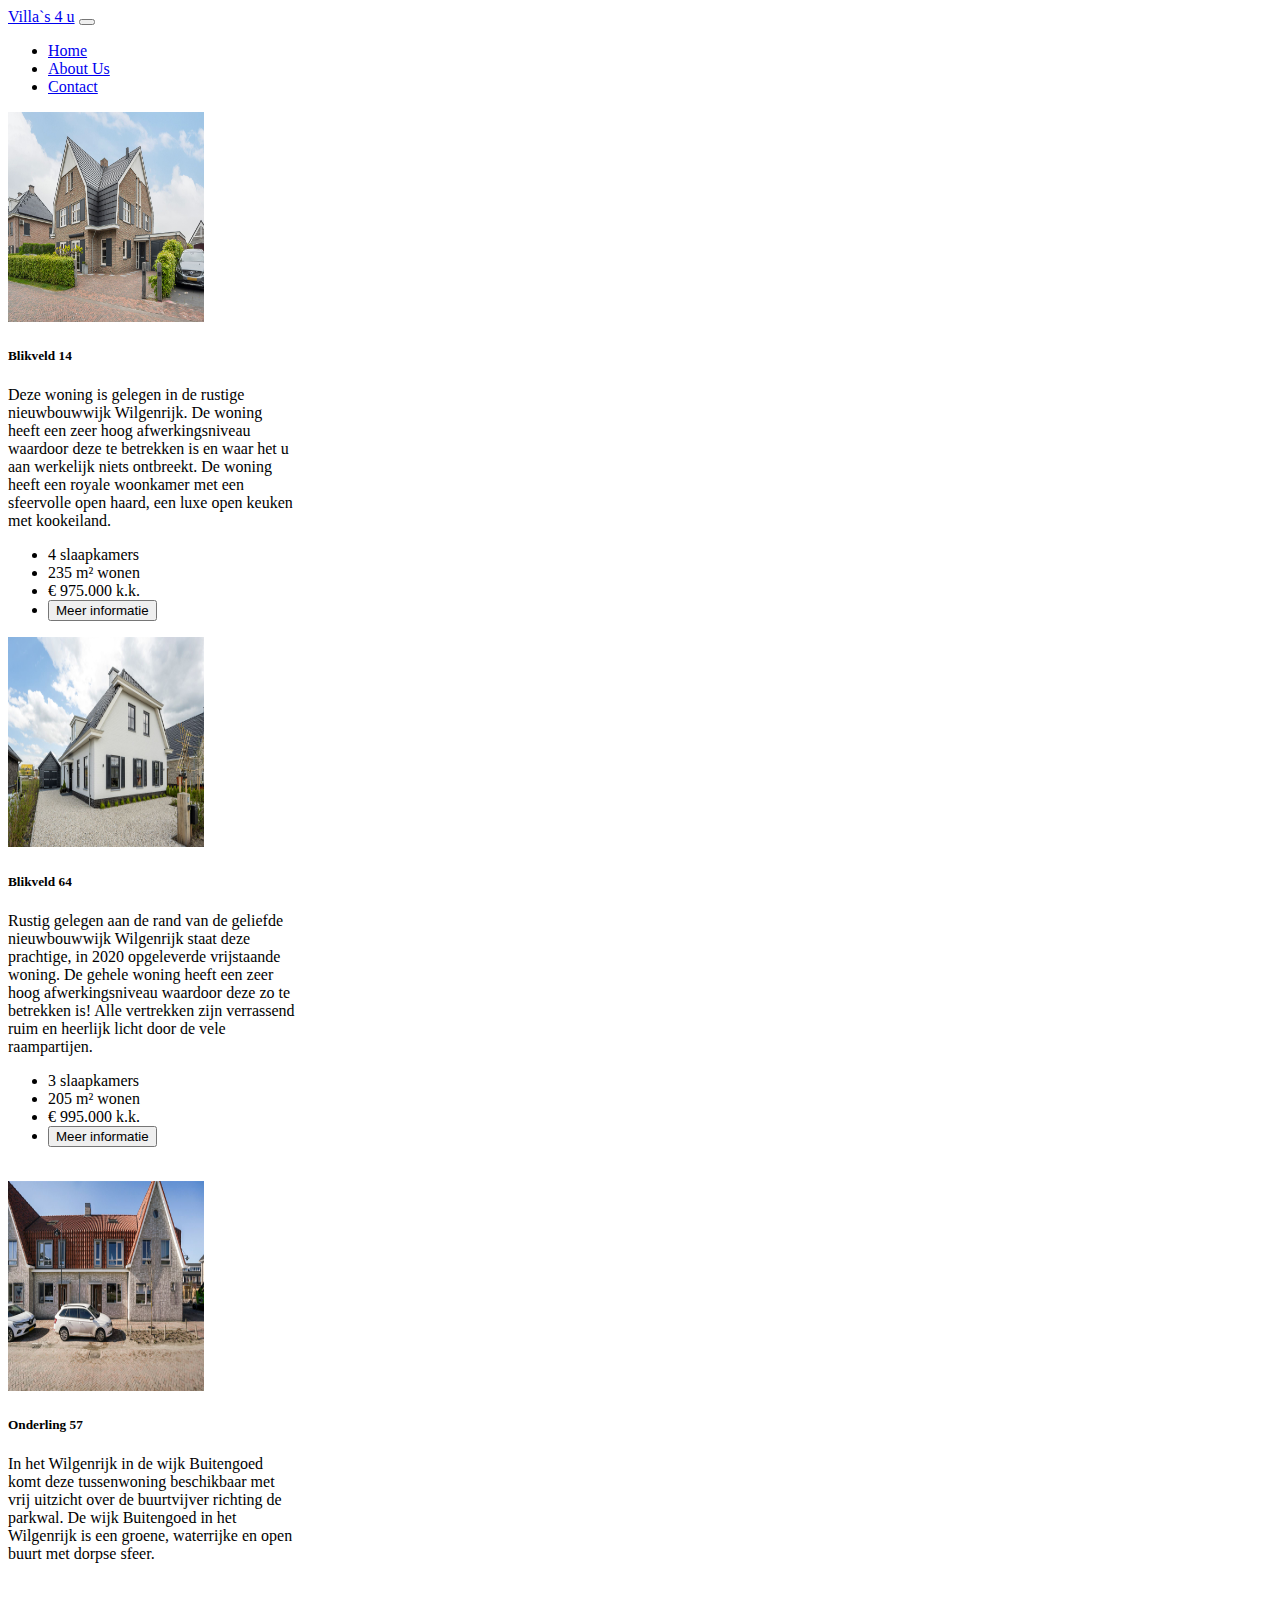
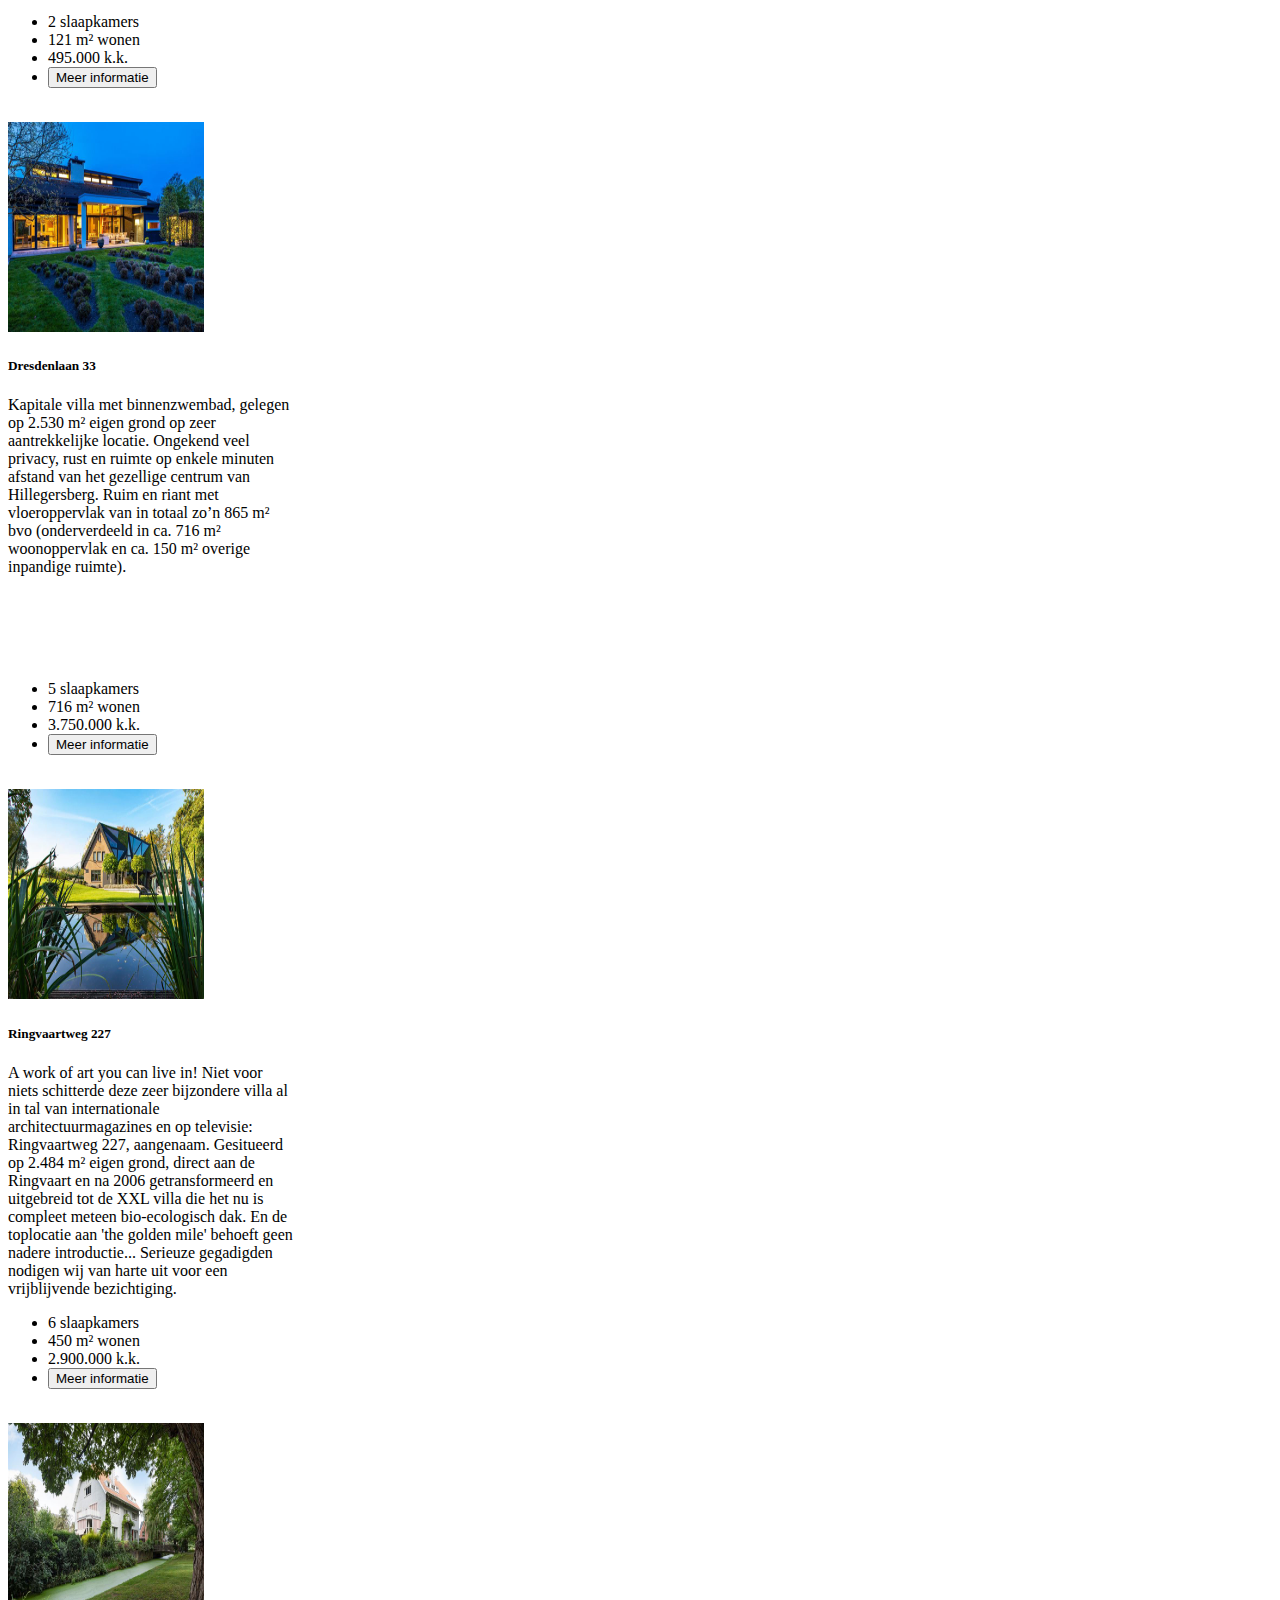
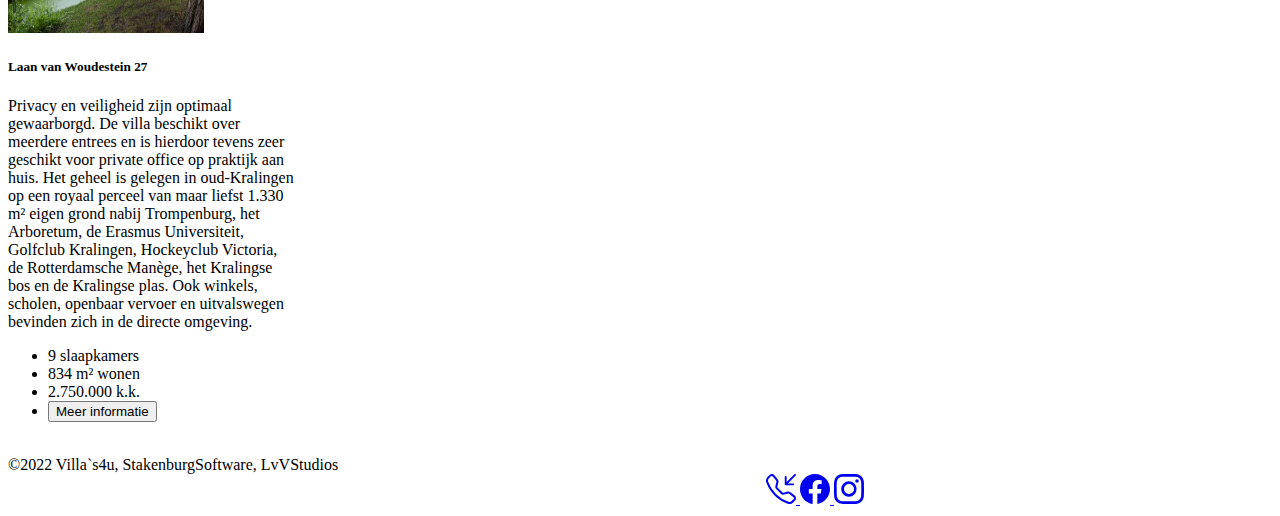
<file: index.html>
<!DOCTYPE html>
<html lang="en">
<head>
    <meta charset="UTF-8">
    <meta http-equiv="X-UA-Compatible" content="IE=edge">
    <meta name="viewport" content="width=device-width, initial-scale=1.0">
    <title>Villa's4U | Home</title>
    <link rel="stylesheet" href="./style.css">
    <link rel="icon" href="./media/logo.png">
</head>
<body>
    <nav class="navbar navbar-expand-md navbar-dark bg-dark mb-4">
        <div class="container-fluid">
            <a class="navbar-brand" href="./index.html">Villa`s 4 u</a>
            <button class="navbar-toggler" type="button" data-bs-toggle="collapse" data-bs-target="#navbarCollapse" aria-controls="navbarCollapse" aria-expanded="false" aria-label="Toggle navigation">
                <span class="navbar-toggler-icon"></span>
            </button>
            <div class="collapse navbar-collapse" id="navbarCollapse">
                <ul class="navbar-nav me-auto mb-2 mb-md-0">
                    <li class="nav-item">
                        <a class="nav-link active" aria-current="page" href="./index.html">Home</a>
                    </li>
                    <li class="nav-item">
                        <a class="nav-link" aria-current="page" href="./aboutUs.html">About Us</a>
                    </li>
                    <li class="nav-item">
                        <a class="nav-link" href="./contact.html">Contact</a>
                    </li>
                </ul>
            </div>
        </div>
    </nav>

    <div class="container">
        <div class="row">
            <div class="col"><div class="card" style="width: 18rem;">
                <img src="media/blikveld14/blikveld.jpeg" class="card-img-top style_prevu_kit" alt="blikveld 14">
                <div class="card-body">
                    <h5 class="card-title">Blikveld 14</h5>
                    <p class="card-text">Deze woning is gelegen in de rustige nieuwbouwwijk Wilgenrijk. De woning heeft een zeer hoog afwerkingsniveau waardoor deze te betrekken is en waar het u aan werkelijk niets ontbreekt. De woning heeft een royale woonkamer met een sfeervolle open haard, een luxe open keuken met kookeiland.</p>
                </div>
                <ul class="list-group list-group-flush">
                    <li class="list-group-item">4 slaapkamers</li>
                    <li class="list-group-item">235 m² wonen</li>
                    <li class="list-group-item">€ 975.000 k.k.</li>
                    <li class="list-group-item"><a href="./huizen/blik14.html"><button type="button" class="btn btn-dark">Meer informatie</button></a></li>
                </ul>


            </div></div>
            <div class="col"><div class="card" style="width: 18rem;">
                <img src="./media/blikveld64/blikveld64.jpeg" class="card-img-top style_prevu_kit" alt="blikveld 64">
                <div class="card-body">
                    <h5 class="card-title">Blikveld 64</h5>
                    <p class="card-text">Rustig gelegen aan de rand van de geliefde nieuwbouwwijk Wilgenrijk staat deze prachtige, in 2020 opgeleverde vrijstaande woning. De gehele woning heeft een zeer hoog afwerkingsniveau waardoor deze zo te betrekken is! Alle vertrekken zijn verrassend ruim en heerlijk licht door de vele raampartijen.</p>
                </div>
                <ul class="list-group list-group-flush">
                    <li class="list-group-item">3 slaapkamers</li>
                    <li class="list-group-item">205 m² wonen</li>
                    <li class="list-group-item">€ 995.000 k.k.</li>
                    <li class="list-group-item"><a href="./huizen/blik64.html"><button type="button" class="btn btn-dark">Meer informatie</button></a></li>
                </ul>


            </div>
                <br>
            </div>
            <div class="col"><div class="card" style="width: 18rem;">
                <img src="./media/onderling/onderling.jpeg" class="card-img-top style_prevu_kit" alt="onderling">
                <div class="card-body">
                    <h5 class="card-title">Onderling 57</h5>
                    <p class="card-text">In het Wilgenrijk in de wijk Buitengoed komt deze tussenwoning beschikbaar met vrij uitzicht over de buurtvijver richting de parkwal. De wijk Buitengoed in het Wilgenrijk is een groene, waterrijke en open buurt met dorpse sfeer.</p> <br>
                </div>
                <ul class="list-group list-group-flush">
                    <li class="list-group-item">2 slaapkamers</li>
                    <li class="list-group-item">121 m² wonen</li>
                    <li class="list-group-item">495.000 k.k.</li>
                    <li class="list-group-item"><a href="./huizen/onderling57.html"><button type="button" class="btn btn-dark">Meer informatie</button></a></li>
                </ul>


            </div>
                <br>
            </div>
            <div class="container">
            </div>
            <div class="col"><div class="card" style="width: 18rem;">
                <img src="media/Dresdenlaan33/Dresdenlaan33.jpeg" class="card-img-top style_prevu_kit" alt="Dresdenlaan">
                <div class="card-body">
                    <h5 class="card-title">Dresdenlaan 33</h5>
                    <p class="card-text">Kapitale villa met binnenzwembad, gelegen op 2.530 m² eigen grond op zeer aantrekkelijke locatie.

                        Ongekend veel privacy, rust en ruimte op enkele minuten afstand van het gezellige centrum van Hillegersberg.

                        Ruim en riant met vloeroppervlak van in totaal zo’n 865 m² bvo (onderverdeeld in ca. 716 m² woonoppervlak en ca. 150 m² overige inpandige ruimte).</p> <br><br><br><br>
                </div>
                <ul class="list-group list-group-flush">
                    <li class="list-group-item">5 slaapkamers</li>
                    <li class="list-group-item">716 m² wonen</li>
                    <li class="list-group-item">3.750.000 k.k.</li>
                    <li class="list-group-item"><a href=""><button type="button" class="btn btn-dark">Meer informatie</button></a></li>
                </ul>


            </div>
                <br>
            </div>
            <div class="col"><div class="card" style="width: 18rem;">
                <img src="media/Ringvaartweg227/Ringvaartweg227.jpeg" class="card-img-top style_prevu_kit" alt="Ringvaartweg">
                <div class="card-body">
                    <h5 class="card-title">Ringvaartweg 227</h5>
                    <p class="card-text">A work of art you can live in! Niet voor niets schitterde deze zeer bijzondere villa al in tal van internationale architectuurmagazines en op televisie: Ringvaartweg 227, aangenaam.

                        Gesitueerd op 2.484 m² eigen grond, direct aan de Ringvaart en na 2006 getransformeerd en uitgebreid tot de XXL villa die het nu is compleet meteen bio-ecologisch dak. En de toplocatie aan 'the golden mile' behoeft geen nadere introductie...

                        Serieuze gegadigden nodigen wij van harte uit voor een vrijblijvende bezichtiging.</p>
                </div>
                <ul class="list-group list-group-flush">
                    <li class="list-group-item">6 slaapkamers</li>
                    <li class="list-group-item">450 m² wonen</li>
                    <li class="list-group-item">2.900.000 k.k.</li>
                    <li class="list-group-item"><a href=""><button type="button" class="btn btn-dark">Meer informatie</button></a></li>
                </ul>

            </div>
                <br>
            </div>
            <div class="col"><div class="card" style="width: 18rem;">
                <img src="media/LaanvanWoudestein27/LaanvanWoudestein27.jpeg" class="card-img-top style_prevu_kit" alt="LaanopWoudestein">
                <div class="card-body">
                    <h5 class="card-title">Laan van Woudestein 27</h5>
                    <p class="card-text">Privacy en veiligheid zijn optimaal gewaarborgd. De villa beschikt over meerdere entrees en is hierdoor tevens zeer geschikt voor private office op praktijk aan huis.
                        Het geheel is gelegen in oud-Kralingen op een royaal perceel van maar liefst 1.330 m² eigen grond nabij Trompenburg, het Arboretum, de Erasmus Universiteit, Golfclub Kralingen, Hockeyclub Victoria, de Rotterdamsche Manège, het Kralingse bos en de Kralingse plas. Ook winkels, scholen, openbaar vervoer en uitvalswegen bevinden zich in de directe omgeving.
                    </p>
                </div>
                <ul class="list-group list-group-flush">
                    <li class="list-group-item">9 slaapkamers</li>
                    <li class="list-group-item">834 m² wonen</li>
                    <li class="list-group-item">2.750.000 k.k.</li>
                    <li class="list-group-item"><a href=""><button type="button" class="btn btn-dark">Meer informatie</button></a></li>
                </ul>

            </div>
                <br>
            </div>
        </div>
    </div>

    <div class="container">
        <footer class="d-flex flex-wrap justify-content-between align-items-center py-3 my-4 border-top">
            <div class="col-md-4 d-flex align-items-center">
                <span class="mb-3 mb-md-0 text-muted">&copy;2022 Villa`s4u, StakenburgSoftware, LvVStudios</span>
            </div>
            <div class="col" id="links">
                <a href="tel:+30 2831 040556">
                    <svg xmlns="http://www.w3.org/2000/svg" width="30" height="30" fill="currentColor" class="bi bi-telephone-inbound" viewBox="0 0 16 16">
                        <path d="M15.854.146a.5.5 0 0 1 0 .708L11.707 5H14.5a.5.5 0 0 1 0 1h-4a.5.5 0 0 1-.5-.5v-4a.5.5 0 0 1 1 0v2.793L15.146.146a.5.5 0 0 1 .708 0zm-12.2 1.182a.678.678 0 0 0-1.015-.063L1.605 2.3c-.483.484-.661 1.169-.45 1.77a17.568 17.568 0 0 0 4.168 6.608 17.569 17.569 0 0 0 6.608 4.168c.601.211 1.286.033 1.77-.45l1.034-1.034a.678.678 0 0 0-.063-1.015l-2.307-1.794a.678.678 0 0 0-.58-.122l-2.19.547a1.745 1.745 0 0 1-1.657-.459L5.482 8.062a1.745 1.745 0 0 1-.46-1.657l.548-2.19a.678.678 0 0 0-.122-.58L3.654 1.328zM1.884.511a1.745 1.745 0 0 1 2.612.163L6.29 2.98c.329.423.445.974.315 1.494l-.547 2.19a.678.678 0 0 0 .178.643l2.457 2.457a.678.678 0 0 0 .644.178l2.189-.547a1.745 1.745 0 0 1 1.494.315l2.306 1.794c.829.645.905 1.87.163 2.611l-1.034 1.034c-.74.74-1.846 1.065-2.877.702a18.634 18.634 0 0 1-7.01-4.42 18.634 18.634 0 0 1-4.42-7.009c-.362-1.03-.037-2.137.703-2.877L1.885.511z"/>
                    </svg>
                </a>
                <a href="https://www.facebook.com/Villas4u-287777401832608/" target="_blank">
                    <svg xmlns="http://www.w3.org/2000/svg" width="30" height="30" fill="currentColor" class="bi bi-facebook" viewBox="0 0 16 16">
                        <path d="M16 8.049c0-4.446-3.582-8.05-8-8.05C3.58 0-.002 3.603-.002 8.05c0 4.017 2.926 7.347 6.75 7.951v-5.625h-2.03V8.05H6.75V6.275c0-2.017 1.195-3.131 3.022-3.131.876 0 1.791.157 1.791.157v1.98h-1.009c-.993 0-1.303.621-1.303 1.258v1.51h2.218l-.354 2.326H9.25V16c3.824-.604 6.75-3.934 6.75-7.951z"/>
                    </svg>
                </a>
                <a href="https://www.instagram.com/villas4u_com/" target="_blank">
                    <svg xmlns="http://www.w3.org/2000/svg" width="30" height="30" fill="currentColor" class="bi bi-instagram" viewBox="0 0 16 16">
                        <path d="M8 0C5.829 0 5.556.01 4.703.048 3.85.088 3.269.222 2.76.42a3.917 3.917 0 0 0-1.417.923A3.927 3.927 0 0 0 .42 2.76C.222 3.268.087 3.85.048 4.7.01 5.555 0 5.827 0 8.001c0 2.172.01 2.444.048 3.297.04.852.174 1.433.372 1.942.205.526.478.972.923 1.417.444.445.89.719 1.416.923.51.198 1.09.333 1.942.372C5.555 15.99 5.827 16 8 16s2.444-.01 3.298-.048c.851-.04 1.434-.174 1.943-.372a3.916 3.916 0 0 0 1.416-.923c.445-.445.718-.891.923-1.417.197-.509.332-1.09.372-1.942C15.99 10.445 16 10.173 16 8s-.01-2.445-.048-3.299c-.04-.851-.175-1.433-.372-1.941a3.926 3.926 0 0 0-.923-1.417A3.911 3.911 0 0 0 13.24.42c-.51-.198-1.092-.333-1.943-.372C10.443.01 10.172 0 7.998 0h.003zm-.717 1.442h.718c2.136 0 2.389.007 3.232.046.78.035 1.204.166 1.486.275.373.145.64.319.92.599.28.28.453.546.598.92.11.281.24.705.275 1.485.039.843.047 1.096.047 3.231s-.008 2.389-.047 3.232c-.035.78-.166 1.203-.275 1.485a2.47 2.47 0 0 1-.599.919c-.28.28-.546.453-.92.598-.28.11-.704.24-1.485.276-.843.038-1.096.047-3.232.047s-2.39-.009-3.233-.047c-.78-.036-1.203-.166-1.485-.276a2.478 2.478 0 0 1-.92-.598 2.48 2.48 0 0 1-.6-.92c-.109-.281-.24-.705-.275-1.485-.038-.843-.046-1.096-.046-3.233 0-2.136.008-2.388.046-3.231.036-.78.166-1.204.276-1.486.145-.373.319-.64.599-.92.28-.28.546-.453.92-.598.282-.11.705-.24 1.485-.276.738-.034 1.024-.044 2.515-.045v.002zm4.988 1.328a.96.96 0 1 0 0 1.92.96.96 0 0 0 0-1.92zm-4.27 1.122a4.109 4.109 0 1 0 0 8.217 4.109 4.109 0 0 0 0-8.217zm0 1.441a2.667 2.667 0 1 1 0 5.334 2.667 2.667 0 0 1 0-5.334z"/>
                    </svg>
                </a>
            </div>
        </footer>
    </div>
    <script type="text/javascript" src="https://cookieconsent.popupsmart.com/src/js/popper.js"></script><script> window.start.init({Palette:"palette6",Mode:"banner bottom",Theme:"edgeless",Message:"Onze website maakt gebruik van koekjes, lekker he?",ButtonText:"Zeker weten!",LinkText:"lees er wat over",Time:"5",})</script>
    <script src="./script.js"></script>
    <link href="https://cdn.jsdelivr.net/npm/bootstrap@5.2.0-beta1/dist/css/bootstrap.min.css" rel="stylesheet" integrity="sha384-0evHe/X+R7YkIZDRvuzKMRqM+OrBnVFBL6DOitfPri4tjfHxaWutUpFmBp4vmVor" crossorigin="anonymous">
    <script src="https://cdn.jsdelivr.net/npm/bootstrap@5.2.0-beta1/dist/js/bootstrap.bundle.min.js" integrity="sha384-pprn3073KE6tl6bjs2QrFaJGz5/SUsLqktiwsUTF55Jfv3qYSDhgCecCxMW52nD2" crossorigin="anonymous"></script>
</body>
</html>
</file>
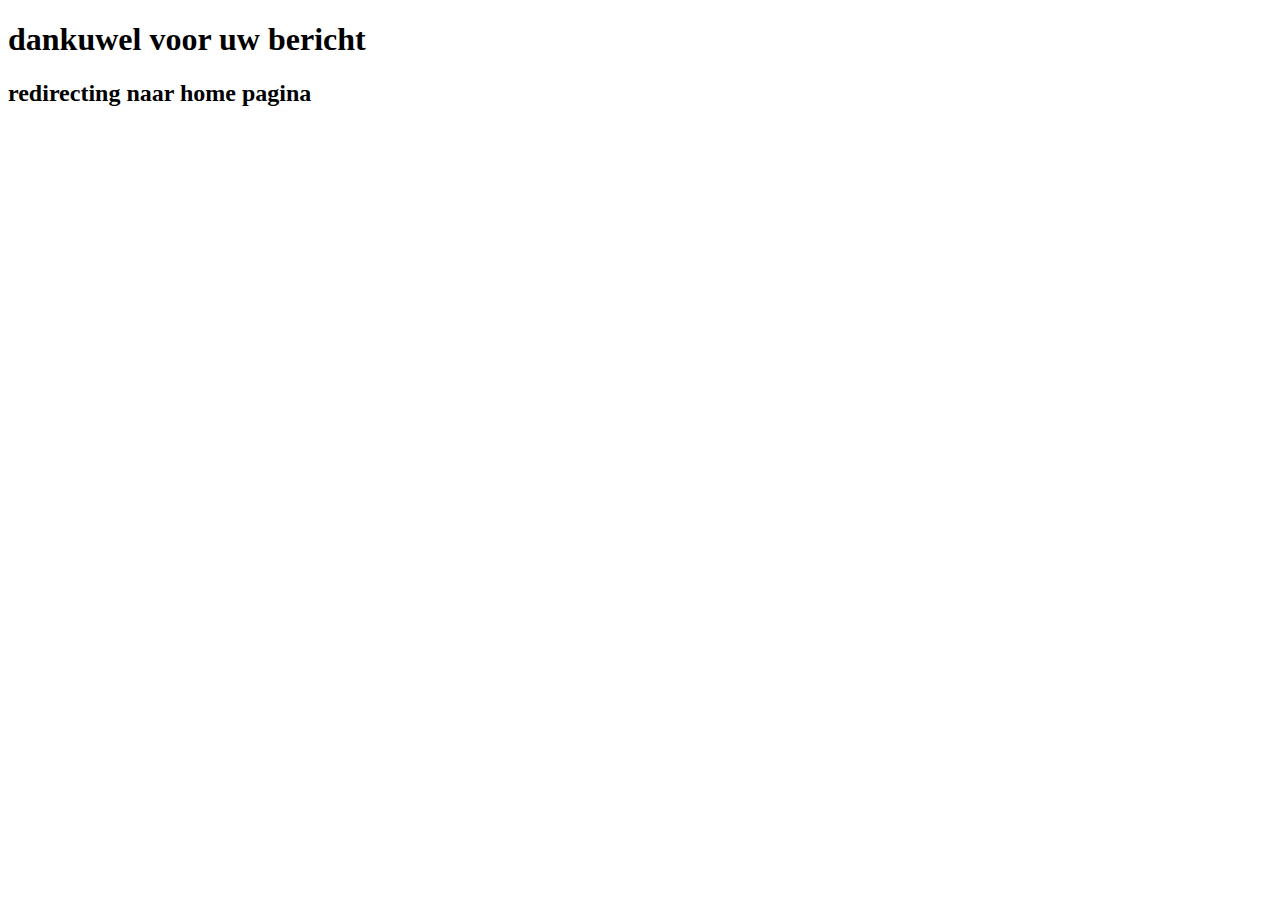
<file: redirect.html>
<!DOCTYPE html>
<html lang="en">
<head>
    <meta charset="UTF-8">
  <meta http-equiv="refresh" content="3;./index.html"/>
    <title>Title</title>
</head>
<body>
<h1>dankuwel voor uw bericht</h1>
<h2>redirecting naar home pagina</h2>
</body>
</html>
</file>
<file: style.css>
.form {
    width: 50%;
    position: relative;
    float: right;
    margin-right: 6%;
}

.maps {
    margin-left: 80px;
}

.infoForUs {
    float: right;
    margin-right: 20px;
    text-align: center;
}

.infoFotos {
    width: 200px;
    margin: 30px;
}

#head {
    text-align: center;
}

#links {
    margin-left: 758px;
}

#linksAU {
    margin-left: 740px;
}

#carouselExampleCaptions{
    width: 50%;
    justify-content: center;
}

.fond{position:absolute;padding-top:85px;top:0;left:0; right:0;bottom:0;
    background-color:#00506b;}

.style_prevu_kit
{
    display:inline-block;
    border:0;
    width:196px;
    height:210px;
    position: relative;
    -webkit-transition: all 200ms ease-in;
    -webkit-transform: scale(1);
    -ms-transition: all 200ms ease-in;
    -ms-transform: scale(1);
    -moz-transition: all 200ms ease-in;
    -moz-transform: scale(1);
    transition: all 200ms ease-in;
    transform: scale(1);

}
.style_prevu_kit:hover
{
    box-shadow: 0px 0px 150px #000000;
    z-index: 2;
    -webkit-transition: all 200ms ease-in;
    -webkit-transform: scale(1.5);
    -ms-transition: all 200ms ease-in;
    -ms-transform: scale(1.5);
    -moz-transition: all 200ms ease-in;
    -moz-transform: scale(1.5);
    transition: all 200ms ease-in;
    transform: scale(1.5);
}
.text{
    position: relative;
    height: 800px;
    width: 400px;
    left: 55%;
    margin-top: -34%;
}
</file>
